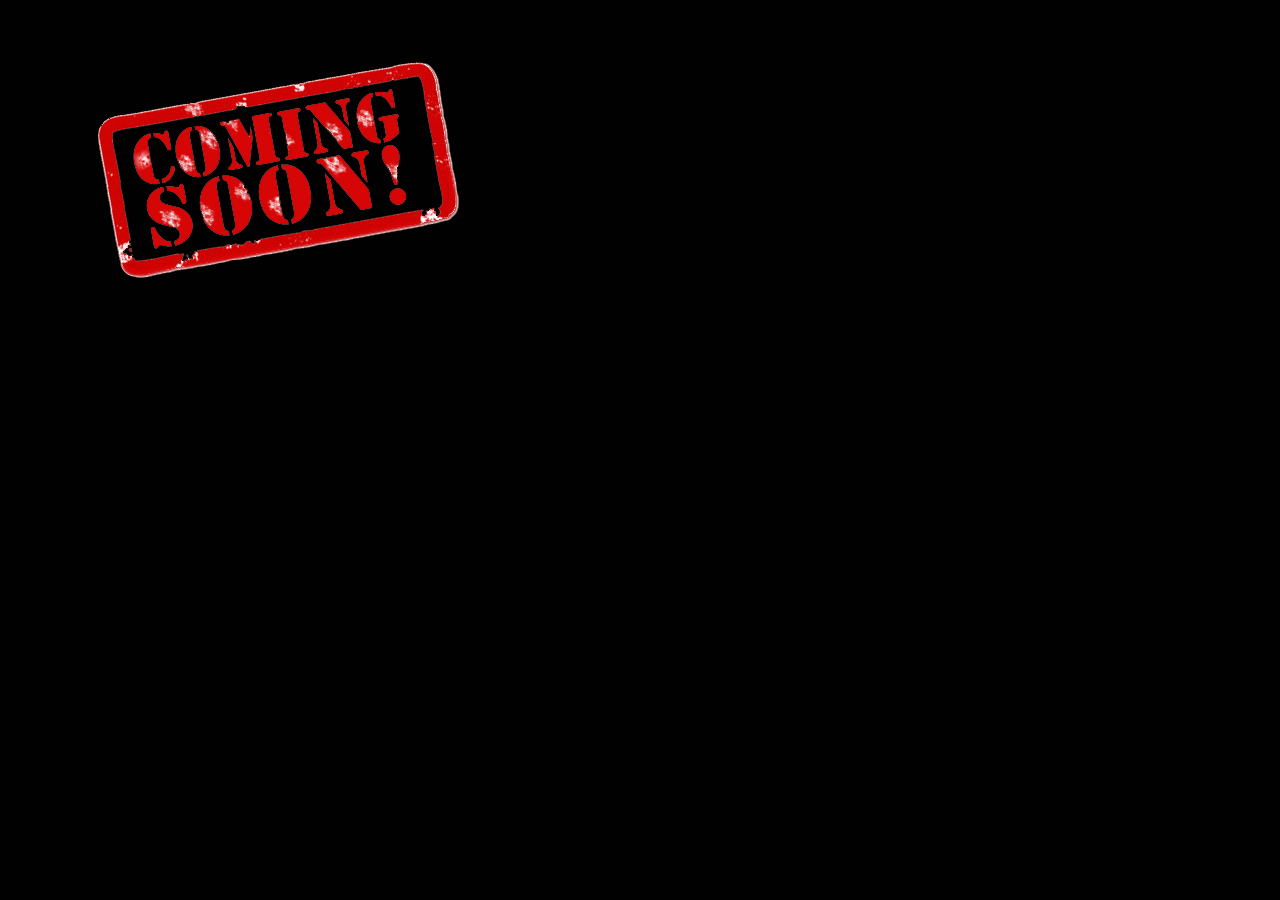
<file: portfolio-details.html>
<!DOCTYPE html>
<html lang="en">

<head>
    <meta charset="utf-8">
    <meta content="width=device-width, initial-scale=1.0" name="viewport">

    <title>Portfolio Details - Personal Bootstrap Template</title>
    <meta content="" name="description">
    <meta content="" name="keywords">

    <!-- Favicons -->
    <link href="assets/img/favicon.png" rel="icon">
    <link href="assets/img/apple-touch-icon.png" rel="apple-touch-icon">

    <!-- Google Fonts -->
    <link href="https://fonts.googleapis.com/css?family=Open+Sans:300,300i,400,400i,600,600i,700,700i|Raleway:300,300i,400,400i,500,500i,600,600i,700,700i|Poppins:300,300i,400,400i,500,500i,600,600i,700,700i" rel="stylesheet">

    <!-- Vendor CSS Files -->
    <link href="assets/vendor/bootstrap/css/bootstrap.min.css" rel="stylesheet">
    <link href="assets/vendor/bootstrap-icons/bootstrap-icons.css" rel="stylesheet">
    <link href="assets/vendor/boxicons/css/boxicons.min.css" rel="stylesheet">
    <link href="assets/vendor/glightbox/css/glightbox.min.css" rel="stylesheet">
    <link href="assets/vendor/remixicon/remixicon.css" rel="stylesheet">
    <link href="assets/vendor/swiper/swiper-bundle.min.css" rel="stylesheet">

    <!-- Template Main CSS File -->
    <link href="assets/css/style.css" rel="stylesheet">

    <!-- =======================================================
  * Template Name: Personal - v4.2.0
  * Template URL: https://bootstrapmade.com/personal-free-resume-bootstrap-template/
  * Author: BootstrapMade.com
  * License: https://bootstrapmade.com/license/
  ======================================================== -->
</head>

<body>

    <main id="main">

        <!-- ======= Portfolio Details ======= -->
        <div id="portfolio-details" class="portfolio-details">
            <div class="container">

                <div class="row">

                    <div class="col-lg-12">


                        <div class="portfolio-details-slider swiper-container">
                            <div class="swiper-wrapper align-items-center">

                                <div class="swiper-slide">
                                    <img src="assets/img/portfolio/coming.png" alt="">
                                </div>

                                <div class="swiper-slide">
                                    <img src="assets/img/portfolio/coming.png" alt="">
                                </div>

                                <div class="swiper-slide">
                                    <img src="assets/img/portfolio/coming.png" alt="">
                                </div>

                            </div>

                        </div>

                    </div>

                </div>

            </div>
        </div>
        <!-- End Portfolio Details -->

    </main>
    <!-- End #main -->


    <!-- Vendor JS Files -->
    <script src="assets/vendor/bootstrap/js/bootstrap.bundle.min.js"></script>
    <script src="assets/vendor/glightbox/js/glightbox.min.js"></script>
    <script src="assets/vendor/isotope-layout/isotope.pkgd.min.js"></script>
    <script src="assets/vendor/php-email-form/validate.js"></script>
    <script src="assets/vendor/purecounter/purecounter.js"></script>
    <script src="assets/vendor/swiper/swiper-bundle.min.js"></script>
    <script src="assets/vendor/waypoints/noframework.waypoints.js"></script>

    <!-- Template Main JS File -->
    <script src="assets/js/main.js"></script>

</body>

</html>
</file>
<file: assets/css/style.css>
body {
    font-family: "Open Sans", sans-serif;
    background-color: #040404;
    color: #fff;
    position: relative;
    background: transparent;
}

body::before {
    content: "";
    position: fixed;
    background: #040404 top right no-repeat;
    background-size: cover;
    left: 0;
    right: 0;
    top: 0;
    height: 100vh;
    z-index: -1;
}

@media (min-width: 1024px) {
    body::before {
        background-attachment: fixed;
    }
}

a {
    color: #942bee;
    text-decoration: none;
}

a:hover {
    color: #a756ee;
    text-decoration: none;
}

h1,
h2,
h3,
h4,
h5,
h6 {
    font-family: "Raleway", sans-serif;
}


/*--------------------------------------------------------------
# Header
--------------------------------------------------------------*/

#header {
    transition: ease-in-out 0.3s;
    position: relative;
    height: 100vh;
    display: flex;
    align-items: center;
    z-index: 997;
    overflow-y: auto;
}

#header * {
    transition: ease-in-out 0.3s;
}

#header h1 {
    font-size: 48px;
    margin: 0;
    padding: 0;
    line-height: 1;
    font-weight: 700;
    font-family: "Poppins", sans-serif;
}

#header h1 a,
#header h1 a:hover {
    color: #fff;
    line-height: 1;
    display: inline-block;
}

#header h2 {
    font-size: 24px;
    margin-top: 20px;
    color: rgba(255, 255, 255, 0.8);
}

#header h2 span {
    color: #fff;
    border-bottom: 2px solid #942bee;
    padding-bottom: 6px;
}

#header img {
    padding: 0;
    margin: 0;
}

#header .social-links {
    margin-top: 40px;
    display: flex;
}

#header .social-links a {
    font-size: 16px;
    display: flex;
    justify-content: center;
    align-items: center;
    background: rgba(255, 255, 255, 0.1);
    color: #fff;
    line-height: 1;
    margin-right: 8px;
    border-radius: 50%;
    width: 40px;
    height: 40px;
}

#header .social-links a:hover {
    background: #942bee;
}

@media (max-width: 992px) {
    #header h1 {
        font-size: 36px;
    }
    #header h2 {
        font-size: 20px;
        line-height: 30px;
    }
    #header .social-links {
        margin-top: 15px;
    }
    #header .container {
        display: flex;
        flex-direction: column;
        align-items: center;
    }
}


/* Header Top */

#header.header-top {
    height: 80px;
    position: fixed;
    left: 0;
    top: 0;
    right: 0;
    background: rgba(0, 0, 0, 0.9);
}

#header.header-top .social-links,
#header.header-top h2 {
    display: none;
}

#header.header-top h1 {
    margin-right: auto;
    font-size: 36px;
}

#header.header-top .container {
    display: flex;
    align-items: center;
}

#header.header-top .navbar {
    margin: 0;
}

@media (max-width: 768px) {
    #header.header-top {
        height: 60px;
    }
    #header.header-top h1 {
        font-size: 26px;
    }
}


/*--------------------------------------------------------------
# Navigation Menu
--------------------------------------------------------------*/


/**
* Desktop Navigation 
*/

.icondev {
    font-size: 50px;
}

.navbar {
    padding: 0;
    margin-top: 35px;
}

.navbar ul {
    margin: 0;
    padding: 0;
    display: flex;
    list-style: none;
    align-items: center;
}

.navbar li {
    position: relative;
}

.navbar li+li {
    margin-left: 30px;
}

.navbar a {
    display: flex;
    align-items: center;
    justify-content: space-between;
    padding: 0;
    font-family: "Poppins", sans-serif;
    font-size: 16px;
    font-weight: 400;
    color: rgba(255, 255, 255, 0.7);
    white-space: nowrap;
    transition: 0.3s;
}

.navbar a i {
    font-size: 12px;
    line-height: 0;
    margin-left: 5px;
}

.navbar a:before {
    content: "";
    position: absolute;
    width: 0;
    height: 2px;
    bottom: -4px;
    left: 0;
    background-color: #942bee;
    visibility: hidden;
    width: 0px;
    transition: all 0.3s ease-in-out 0s;
}

.navbar a:hover:before,
.navbar li:hover>a:before,
.navbar .active:before {
    visibility: visible;
    width: 25px;
}

.navbar a:hover,
.navbar .active,
.navbar li:hover>a {
    color: #fff;
}


/**
* Mobile Navigation 
*/

.mobile-nav-toggle {
    color: #fff;
    font-size: 28px;
    cursor: pointer;
    display: none;
    line-height: 0;
    transition: 0.5s;
    position: fixed;
    right: 15px;
    top: 15px;
}

@media (max-width: 991px) {
    .mobile-nav-toggle {
        display: block;
    }
    .navbar ul {
        display: none;
    }
}

.navbar-mobile {
    position: fixed;
    overflow: hidden;
    top: 0;
    right: 0;
    left: 0;
    bottom: 0;
    background: rgba(0, 0, 0, 0.9);
    transition: 0.3s;
    z-index: 999;
    margin-top: 0;
}

.navbar-mobile .mobile-nav-toggle {
    position: absolute;
    top: 15px;
    right: 15px;
}

.navbar-mobile ul {
    display: block;
    position: absolute;
    top: 55px;
    right: 15px;
    bottom: 45px;
    left: 15px;
    padding: 10px 0;
    overflow-y: auto;
    transition: 0.3s;
    border: 2px solid rgba(255, 255, 255, 0.2);
}

.navbar-mobile li {
    padding: 12px 20px;
}

.navbar-mobile li+li {
    margin: 0;
}

.navbar-mobile a {
    font-size: 16px;
    position: relative;
}


/*--------------------------------------------------------------
# Sections General
--------------------------------------------------------------*/

section {
    overflow: hidden;
    position: absolute;
    width: 100%;
    top: 140px;
    bottom: 100%;
    opacity: 0;
    transition: ease-in-out 0.4s;
    z-index: 2;
}

section.section-show {
    top: 100px;
    bottom: auto;
    opacity: 1;
    padding-bottom: 45px;
}

section .container {
    background: rgba(0, 0, 0, 0.9);
    padding: 30px;
}

@media (max-width: 768px) {
    section {
        top: 120px;
    }
    section.section-show {
        top: 80px;
    }
}

.section-title h2 {
    font-size: 14px;
    font-weight: 500;
    padding: 0;
    line-height: 1px;
    margin: 0 0 20px 0;
    letter-spacing: 2px;
    text-transform: uppercase;
    color: #aaaaaa;
    font-family: "Poppins", sans-serif;
}

.section-title h2::after {
    content: "";
    width: 120px;
    height: 1px;
    display: inline-block;
    background: #a046ee;
    margin: 4px 10px;
}

.section-title p {
    margin: 0;
    margin: -15px 0 15px 0;
    font-size: 36px;
    font-weight: 700;
    text-transform: uppercase;
    font-family: "Poppins", sans-serif;
    color: #fff;
}


/*--------------------------------------------------------------
# About
--------------------------------------------------------------*/

.about-me .content h3 {
    font-weight: 700;
    font-size: 26px;
    color: #942bee;
}

.about-me .content ul {
    list-style: none;
    padding: 0;
}

.about-me .content ul li {
    margin-bottom: 20px;
    display: flex;
    align-items: center;
}

.about-me .content ul strong {
    margin-right: 10px;
}

.about-me .content ul i {
    font-size: 16px;
    margin-right: 5px;
    color: #942bee;
    line-height: 0;
}

.about-me .content p:last-child {
    margin-bottom: 0;
}


/*--------------------------------------------------------------
# Counts
--------------------------------------------------------------*/

.counts {
    padding: 70px 0 60px;
}

.counts .count-box {
    padding: 30px 30px 25px 30px;
    width: 100%;
    position: relative;
    text-align: center;
    background: rgba(255, 255, 255, 0.08);
}

.counts .count-box i {
    position: absolute;
    top: -25px;
    left: 50%;
    transform: translateX(-50%);
    font-size: 24px;
    background: rgba(255, 255, 255, 0.1);
    padding: 12px;
    color: #942bee;
    border-radius: 50px;
    line-height: 0;
}

.counts .count-box span {
    font-size: 36px;
    display: block;
    font-weight: 600;
    color: #fff;
}

.counts .count-box p {
    padding: 0;
    margin: 0;
    font-family: "Raleway", sans-serif;
    font-size: 14px;
}


/*--------------------------------------------------------------
# Skills
--------------------------------------------------------------*/

.skills .progress {
    height: 60px;
    display: block;
    background: none;
    border-radius: 0;
}

.skills .progress .skill {
    padding: 10px 0;
    margin: 0;
    text-transform: uppercase;
    display: block;
    font-weight: 600;
    font-family: "Poppins", sans-serif;
    color: #fff;
}

.skills .progress .skill .val {
    float: right;
    font-style: normal;
}

.skills .progress-bar-wrap {
    background: rgba(255, 255, 255, 0.2);
}

.skills .progress-bar {
    width: 1px;
    height: 10px;
    transition: .9s;
    background-color: #942bee;
}


/*--------------------------------------------------------------
# Interests
--------------------------------------------------------------*/

.interests .icon-box {
    display: flex;
    align-items: center;
    padding: 20px;
    background: rgba(255, 255, 255, 0.08);
    transition: ease-in-out 0.3s;
}

.interests .icon-box i {
    font-size: 32px;
    padding-right: 10px;
    line-height: 1;
}

.interests .icon-box h3 {
    font-weight: 700;
    margin: 0;
    padding: 0;
    line-height: 1;
    font-size: 16px;
    color: #fff;
}

.interests .icon-box:hover {
    background: rgba(255, 255, 255, 0.12);
}


/*--------------------------------------------------------------
# Testimonials
--------------------------------------------------------------*/

.testimonials .testimonial-item {
    box-sizing: content-box;
    min-height: 320px;
}

.testimonials .testimonial-item .testimonial-img {
    width: 90px;
    border-radius: 50%;
    margin: -40px 0 0 40px;
    position: relative;
    z-index: 2;
    border: 6px solid rgba(255, 255, 255, 0.12);
}

.testimonials .testimonial-item h3 {
    font-size: 18px;
    font-weight: bold;
    margin: 10px 0 5px 45px;
    color: #fff;
}

.testimonials .testimonial-item h4 {
    font-size: 14px;
    color: #999;
    margin: 0 0 0 45px;
}

.testimonials .testimonial-item .quote-icon-left,
.testimonials .testimonial-item .quote-icon-right {
    color: rgba(255, 255, 255, 0.25);
    font-size: 26px;
}

.testimonials .testimonial-item .quote-icon-left {
    display: inline-block;
    left: -5px;
    position: relative;
}

.testimonials .testimonial-item .quote-icon-right {
    display: inline-block;
    right: -5px;
    position: relative;
    top: 10px;
}

.testimonials .testimonial-item p {
    font-style: italic;
    margin: 0 15px 0 15px;
    padding: 20px 20px 60px 20px;
    background: rgba(255, 255, 255, 0.1);
    position: relative;
    border-radius: 6px;
    position: relative;
    z-index: 1;
}

.testimonials .swiper-pagination {
    margin-top: 20px;
    position: relative;
}

.testimonials .swiper-pagination .swiper-pagination-bullet {
    width: 12px;
    height: 12px;
    opacity: 1;
    background-color: rgba(255, 255, 255, 0.3);
}

.testimonials .swiper-pagination .swiper-pagination-bullet-active {
    background-color: #942bee;
}


/*--------------------------------------------------------------
# Resume
--------------------------------------------------------------*/

.resume .resume-title {
    font-size: 26px;
    font-weight: 700;
    margin-top: 20px;
    margin-bottom: 20px;
    color: #fff;
}

.resume .resume-item {
    padding: 0 0 20px 20px;
    margin-top: -2px;
    border-left: 2px solid rgba(255, 255, 255, 0.2);
    position: relative;
}

.resume .resume-item h4 {
    line-height: 18px;
    font-size: 18px;
    font-weight: 600;
    text-transform: uppercase;
    font-family: "Poppins", sans-serif;
    color: #942bee;
    margin-bottom: 10px;
}

.resume .resume-item h5 {
    font-size: 16px;
    background: rgba(255, 255, 255, 0.15);
    padding: 5px 15px;
    display: inline-block;
    font-weight: 600;
    margin-bottom: 10px;
}

.resume .resume-item ul {
    padding-left: 20px;
}

.resume .resume-item ul li {
    padding-bottom: 10px;
}

.resume .resume-item:last-child {
    padding-bottom: 0;
}

.resume .resume-item::before {
    content: "";
    position: absolute;
    width: 16px;
    height: 16px;
    border-radius: 50px;
    left: -9px;
    top: 0;
    background: #942bee;
    border: 2px solid #942bee;
}


/*--------------------------------------------------------------
# Services
--------------------------------------------------------------*/

.services .icon-box {
    text-align: center;
    background: rgba(204, 204, 204, 0.1);
    padding: 80px 20px;
    transition: all ease-in-out 0.3s;
}

.services .icon-box .icon {
    margin: 0 auto;
    width: 64px;
    height: 64px;
    background: #942bee;
    border-radius: 5px;
    transition: all .3s ease-out 0s;
    display: flex;
    align-items: center;
    justify-content: center;
    margin-bottom: 20px;
    transform-style: preserve-3d;
}

.services .icon-box .icon i {
    color: #fff;
    font-size: 28px;
}

.services .icon-box .icon::before {
    position: absolute;
    content: '';
    left: -8px;
    top: -8px;
    height: 100%;
    width: 100%;
    background: rgba(255, 255, 255, 0.15);
    border-radius: 5px;
    transition: all .3s ease-out 0s;
    transform: translateZ(-1px);
}

.services .icon-box h4 {
    font-weight: 700;
    margin-bottom: 15px;
    font-size: 24px;
}

.services .icon-box h4 a {
    color: #fff;
}

.services .icon-box p {
    line-height: 24px;
    font-size: 14px;
    margin-bottom: 0;
}

.services .icon-box:hover {
    background: #942bee;
    border-color: #942bee;
}

.services .icon-box:hover .icon {
    background: #fff;
}

.services .icon-box:hover .icon i {
    color: #942bee;
}

.services .icon-box:hover .icon::before {
    background: #a756ee;
}

.services .icon-box:hover h4 a,
.services .icon-box:hover p {
    color: #fff;
}


/*--------------------------------------------------------------
# Portfolio
--------------------------------------------------------------*/

.portfolio .portfolio-item {
    margin-bottom: 30px;
}

.portfolio #portfolio-flters {
    padding: 0;
    margin: 0 auto 15px auto;
    list-style: none;
    text-align: center;
    border-radius: 50px;
    padding: 2px 15px;
}

.portfolio #portfolio-flters li {
    cursor: pointer;
    display: inline-block;
    padding: 8px 16px 10px 16px;
    font-size: 14px;
    font-weight: 600;
    line-height: 1;
    text-transform: uppercase;
    color: #fff;
    background: rgba(255, 255, 255, 0.1);
    margin: 0 3px 10px 3px;
    transition: all 0.3s ease-in-out;
    border-radius: 4px;
}

.portfolio #portfolio-flters li:hover,
.portfolio #portfolio-flters li.filter-active {
    background: #942bee;
}

.portfolio #portfolio-flters li:last-child {
    margin-right: 0;
}

.portfolio .portfolio-wrap {
    transition: 0.3s;
    position: relative;
    overflow: hidden;
    z-index: 1;
    background: rgba(0, 0, 0, 0.6);
}

.portfolio .portfolio-wrap::before {
    content: "";
    background: rgba(0, 0, 0, 0.6);
    position: absolute;
    left: 30px;
    right: 30px;
    top: 30px;
    bottom: 30px;
    transition: all ease-in-out 0.3s;
    z-index: 2;
    opacity: 0;
}

.portfolio .portfolio-wrap .portfolio-info {
    opacity: 0;
    position: absolute;
    top: 0;
    left: 0;
    right: 0;
    bottom: 0;
    text-align: center;
    z-index: 3;
    transition: all ease-in-out 0.3s;
    display: flex;
    flex-direction: column;
    justify-content: center;
    align-items: center;
}

.portfolio .portfolio-wrap .portfolio-info::before {
    display: block;
    content: "";
    width: 48px;
    height: 48px;
    position: absolute;
    top: 35px;
    left: 35px;
    border-top: 3px solid #fff;
    border-left: 3px solid #fff;
    transition: all 0.5s ease 0s;
    z-index: 9994;
}

.portfolio .portfolio-wrap .portfolio-info::after {
    display: block;
    content: "";
    width: 48px;
    height: 48px;
    position: absolute;
    bottom: 35px;
    right: 35px;
    border-bottom: 3px solid #fff;
    border-right: 3px solid #fff;
    transition: all 0.5s ease 0s;
    z-index: 9994;
}

.portfolio .portfolio-wrap .portfolio-info h4 {
    font-size: 20px;
    color: #fff;
    font-weight: 600;
}

.portfolio .portfolio-wrap .portfolio-info p {
    color: #ffffff;
    font-size: 14px;
    text-transform: uppercase;
    padding: 0;
    margin: 0;
}

.portfolio .portfolio-wrap .portfolio-links {
    text-align: center;
    z-index: 4;
}

.portfolio .portfolio-wrap .portfolio-links a {
    color: #fff;
    margin: 0 2px;
    font-size: 28px;
    display: inline-block;
    transition: 0.3s;
}

.portfolio .portfolio-wrap .portfolio-links a:hover {
    color: #63eda3;
}

.portfolio .portfolio-wrap:hover::before {
    top: 0;
    left: 0;
    right: 0;
    bottom: 0;
    opacity: 1;
}

.portfolio .portfolio-wrap:hover .portfolio-info {
    opacity: 1;
}

.portfolio .portfolio-wrap:hover .portfolio-info::before {
    top: 15px;
    left: 15px;
}

.portfolio .portfolio-wrap:hover .portfolio-info::after {
    bottom: 15px;
    right: 15px;
}


/*--------------------------------------------------------------
# Portfolio Details
--------------------------------------------------------------*/

.portfolio-details {
    padding-top: 40px;
    background: rgba(0, 0, 0, 0.8);
    position: fixed;
    left: 0;
    right: 0;
    top: 0;
    bottom: 0;
    overflow-y: auto;
}

.portfolio-details .container {
    padding-top: 20px;
    padding-bottom: 40px;
}

.portfolio-details .portfolio-title {
    font-size: 26px;
    font-weight: 700;
    margin-bottom: 20px;
}

.portfolio-details .portfolio-info {
    padding-top: 45px;
}

.portfolio-details .portfolio-info h3 {
    font-size: 22px;
    font-weight: 400;
    margin-bottom: 20px;
}

.portfolio-details .portfolio-info ul {
    list-style: none;
    padding: 0;
    font-size: 15px;
}

.portfolio-details .portfolio-info ul li+li {
    margin-top: 10px;
}

.portfolio-details .portfolio-info p {
    font-size: 15px;
    padding: 15px 0 0 0;
}

@media (max-width: 992px) {
    .portfolio-details .portfolio-info {
        padding-top: 20px;
    }
}

.portfolio-details .swiper-pagination {
    margin-top: 20px;
    position: relative;
}

.portfolio-details .swiper-pagination .swiper-pagination-bullet {
    width: 12px;
    height: 12px;
    opacity: 1;
    background-color: rgba(255, 255, 255, 0.3);
}

.portfolio-details .swiper-pagination .swiper-pagination-bullet-active {
    background-color: #942bee;
}


/*--------------------------------------------------------------
# Contact
--------------------------------------------------------------*/

.contact .info-box {
    color: #444444;
    padding: 20px;
    width: 100%;
    background: rgba(255, 255, 255, 0.08);
}

.contact .info-box i.bx {
    font-size: 24px;
    color: #942bee;
    border-radius: 50%;
    padding: 14px;
    float: left;
    background: rgba(255, 255, 255, 0.1);
}

.contact .info-box h3 {
    font-size: 20px;
    color: rgba(255, 255, 255, 0.5);
    font-weight: 700;
    margin: 10px 0 8px 68px;
}

.contact .info-box p {
    padding: 0;
    color: #fff;
    line-height: 24px;
    font-size: 14px;
    margin: 0 0 0 68px;
}

.contact .info-box .social-links {
    margin: 5px 0 0 68px;
    display: flex;
}

.contact .info-box .social-links a {
    font-size: 18px;
    display: inline-block;
    color: #fff;
    line-height: 1;
    margin-right: 12px;
    transition: 0.3s;
}

.contact .info-box .social-links a:hover {
    color: #942bee;
}

.contact .php-email-form {
    padding: 30px;
    background: rgba(255, 255, 255, 0.08);
}

.contact .php-email-form .error-message {
    display: none;
    background: rgba(255, 255, 255, 0.08);
    background: #ed3c0d;
    text-align: left;
    padding: 15px;
    font-weight: 600;
}

.contact .php-email-form .error-message br+br {
    margin-top: 25px;
}

.contact .php-email-form .sent-message {
    display: none;
    background: rgba(255, 255, 255, 0.08);
    background: #942bee;
    text-align: center;
    padding: 15px;
    font-weight: 600;
}

.contact .php-email-form .loading {
    display: none;
    background: rgba(255, 255, 255, 0.08);
    text-align: center;
    padding: 15px;
}

.contact .php-email-form .loading:before {
    content: "";
    display: inline-block;
    border-radius: 50%;
    width: 24px;
    height: 24px;
    margin: 0 10px -6px 0;
    border: 3px solid #942bee;
    border-top-color: #eee;
    -webkit-animation: animate-loading 1s linear infinite;
    animation: animate-loading 1s linear infinite;
}

.contact .php-email-form input,
.contact .php-email-form textarea {
    border-radius: 0;
    box-shadow: none;
    font-size: 14px;
    background: rgba(255, 255, 255, 0.08);
    border: 0;
    transition: 0.3s;
    color: #fff;
}

.contact .php-email-form input:focus,
.contact .php-email-form textarea:focus {
    background-color: rgba(255, 255, 255, 0.11);
}

.contact .php-email-form input::-webkit-input-placeholder,
.contact .php-email-form textarea::-webkit-input-placeholder {
    color: rgba(255, 255, 255, 0.3);
    opacity: 1;
}

.contact .php-email-form input::-moz-placeholder,
.contact .php-email-form textarea::-moz-placeholder {
    color: rgba(255, 255, 255, 0.3);
    opacity: 1;
}

.contact .php-email-form input::placeholder,
.contact .php-email-form textarea::placeholder {
    color: rgba(255, 255, 255, 0.3);
    opacity: 1;
}

.contact .php-email-form input {
    padding: 10px 15px;
}

.contact .php-email-form textarea {
    padding: 12px 15px;
}

.contact .php-email-form button[type="submit"] {
    background: #942bee;
    border: 0;
    padding: 10px 30px;
    color: #fff;
    transition: 0.4s;
    border-radius: 4px;
}

.contact .php-email-form button[type="submit"]:hover {
    background: #15bb62;
}

@-webkit-keyframes animate-loading {
    0% {
        transform: rotate(0deg);
    }
    100% {
        transform: rotate(360deg);
    }
}

@keyframes animate-loading {
    0% {
        transform: rotate(0deg);
    }
    100% {
        transform: rotate(360deg);
    }
}


/*--------------------------------------------------------------
# Credits
--------------------------------------------------------------*/

.credits {
    position: fixed;
    right: 0;
    left: 0;
    bottom: 0;
    padding: 15px;
    text-align: right;
    font-size: 13px;
    color: #fff;
    z-index: 999999;
}

@media (max-width: 992px) {
    .credits {
        text-align: center;
        padding: 10px;
        background: rgba(0, 0, 0, 0.8);
    }
}

.credits a {
    color: #942bee;
    transition: 0.3s;
}

.credits a:hover {
    color: #fff;
}
</file>
